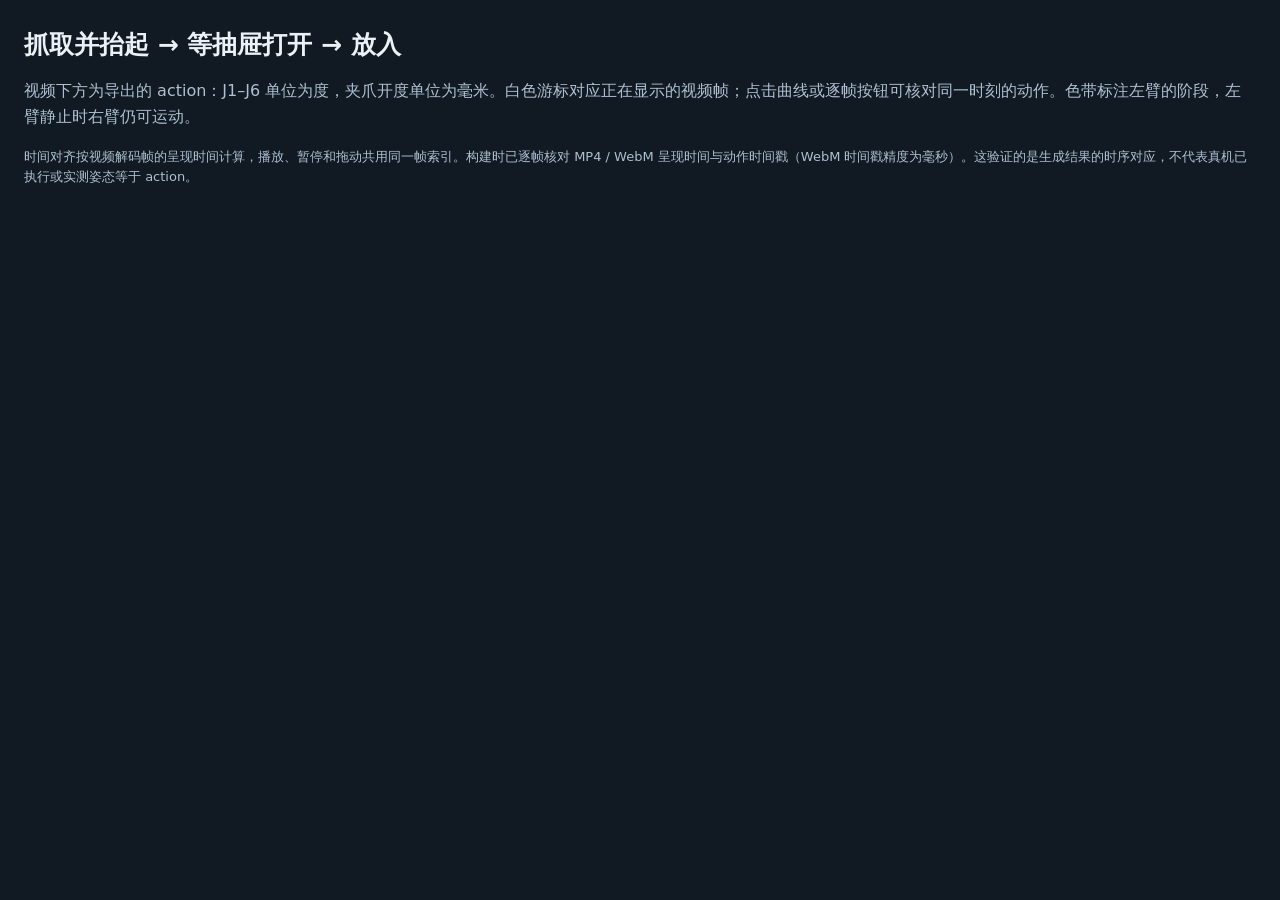
<file: src/real_robot_data_retime/preview/action.html>
<!doctype html>
<html lang="zh-CN">
  <meta charset="utf-8" /><meta
    name="viewport"
    content="width=device-width,initial-scale=1"
  /><title>抽屉任务 · 视频与 Action 逐帧对齐</title>
  <style>
    :root {
      color-scheme: dark;
      --bg: #111923;
      --fg: #eaf1f7;
      --muted: #adc0d0;
      --line: #334352;
      --left: #68d4ed;
      --right: #ffb76b;
    }
    * {
      box-sizing: border-box;
    }
    body {
      font: 16px system-ui;
      background: var(--bg);
      color: var(--fg);
      max-width: 1480px;
      margin: 28px auto;
      padding: 0 24px;
    }
    h1 {
      font-size: 25px;
    }
    h2 {
      font-size: 21px;
    }
    p {
      color: var(--muted);
      line-height: 1.65;
    }
    main {
      display: grid;
      grid-template-columns: 1fr 1fr;
      gap: 32px;
    }
    section {
      min-width: 0;
    }
    video {
      width: 100%;
      border-radius: 10px;
    }
    button,
    a {
      font: inherit;
    }
    button {
      padding: 7px 12px;
      background: #263746;
      border: 1px solid #496073;
      border-radius: 6px;
      color: var(--fg);
      cursor: pointer;
    }
    a {
      color: var(--left);
    }
    .controls {
      display: flex;
      flex-wrap: wrap;
      align-items: center;
      gap: 8px;
      margin: 12px 0;
    }
    .clock {
      font-variant-numeric: tabular-nums;
      line-height: 1.7;
      min-height: 58px;
    }
    .legend {
      display: flex;
      gap: 18px;
      margin: 12px 0;
      font-size: 14px;
    }
    .left {
      color: var(--left);
    }
    .right {
      color: var(--right);
    }
    svg {
      width: 100%;
      display: block;
      touch-action: none;
    }
    .plot {
      cursor: crosshair;
    }
    .row-title {
      font-size: 13px;
    }
    .axes {
      font-size: 11px;
      fill: var(--muted);
    }
    .cursor {
      stroke: #fff;
      stroke-width: 1;
    }
    .values {
      font:
        12px ui-monospace,
        monospace;
      fill: var(--fg);
    }
    .phases {
      font-size: 14px;
      line-height: 1.8;
      margin: 10px 0;
      display: flex;
      flex-wrap: wrap;
      gap: 6px 16px;
    }
    .phase-key {
      border-left: 4px solid;
      padding-left: 7px;
    }
    .zoom-control {
      font-size: 14px;
      display: flex;
      align-items: center;
      gap: 8px;
    }
    .zoom-control input {
      width: auto;
    }
    .alert {
      color: #ff9d9d;
    }
    input {
      width: 100%;
      margin: 12px 0;
    }
    footer {
      font-size: 13px;
      color: var(--muted);
      line-height: 1.6;
    }
    @media (max-width: 900px) {
      main {
        grid-template-columns: 1fr;
      }
      body {
        padding: 0 14px;
      }
    }
  </style>
  <h1>抓取并抬起 → 等抽屉打开 → 放入</h1>
  <p>
    视频下方为导出的 action：J1–J6
    单位为度，夹爪开度单位为毫米。白色游标对应正在显示的视频帧；点击曲线或逐帧按钮可核对同一时刻的动作。色带标注左臂的阶段，左臂静止时右臂仍可运动。
  </p>
  <main id="viewers"></main>
  <footer>
    时间对齐按视频解码帧的呈现时间计算，播放、暂停和拖动共用同一帧索引。构建时已逐帧核对
    MP4 / WebM 呈现时间与动作时间戳（WebM
    时间戳精度为毫秒）。这验证的是生成结果的时序对应，不代表真机已执行或实测姿态等于
    action。
  </footer>
  <script>
    const datasets = __ACTION_DATA__;
    const NS = "http://www.w3.org/2000/svg";
    function element(tag, attrs = {}, text = "") {
      const e = document.createElementNS(NS, tag);
      for (const [k, v] of Object.entries(attrs)) e.setAttribute(k, v);
      e.textContent = text;
      return e;
    }
    function frameAt(pts, time) {
      let lo = 0,
        hi = pts.length;
      while (lo < hi) {
        let mid = (lo + hi) >> 1;
        if (pts[mid] <= time + 1e-6) lo = mid + 1;
        else hi = mid;
      }
      return Math.max(0, lo - 1);
    }
    for (const d of datasets) {
      const section = document.createElement("section");
      section.dataset.name = d.name;
      section.innerHTML = `<h2></h2><p class="description"></p><video controls preload="auto" src="${d.name}/preview.webm"></video><div class="controls"><button data-step="-1">上一帧</button><button data-step="1">下一帧</button><button data-phase>查看高点附近</button><a href="${d.name}/parallel.mp4" download>下载 MP4</a></div><div class="clock" aria-live="off">等待视频帧…</div><input type="range" min="0" max="${d.timestamps.length - 1}" value="0" step="1" aria-label="${d.title}逐帧时间轴"><div class="legend"><span class="left">━ 左臂 action</span><span class="right">━ 右臂 action</span></div><div class="phases" aria-label="左臂阶段"></div><label class="zoom-control"><input data-zoom type="checkbox">放大减速、静止和启动区间</label><div class="charts"></div><p><a href="${d.name}/trajectories.parquet" download>下载逐帧 action / state</a></p>`;
      section.querySelector("h2").textContent = d.title;
      section.querySelector(".description").textContent = d.description;
      document.getElementById("viewers").append(section);
      const video = section.querySelector("video"),
        clock = section.querySelector(".clock"),
        range = section.querySelector("input"),
        charts = section.querySelector(".charts");
      let current = 0,
        requested = null,
        chartRows = [];
      const phaseSpec = d.stages.smooth_stop_required
        ? [
            {
              label: "减速",
              start: d.stages.brake_start_output_frame,
              stop: d.stages.stop_output_frames[0],
              color: "#b799ff",
            },
            {
              label: "静止等待",
              start: d.stages.stop_output_frames[0],
              stop: d.stages.restart_start_output_frame,
              color: "#82cfa7",
            },
            {
              label: "启动",
              start: d.stages.restart_start_output_frame,
              stop: d.stages.restart_end_output_frame,
              color: "#ffc46a",
            },
          ]
        : [];
      for (const phase of phaseSpec) {
        const label = document.createElement("span");
        label.className = "phase-key";
        label.style.borderColor = phase.color;
        label.textContent = `${phase.label} ${d.timestamps[phase.start].toFixed(2)}–${d.timestamps[phase.stop].toFixed(2)} s`;
        section.querySelector(".phases").append(label);
      }
      const zoomControl = section.querySelector("[data-zoom]");
      let zoom = phaseSpec.length > 0;
      zoomControl.checked = zoom;
      zoomControl.disabled = !phaseSpec.length;
      const end = d.timestamps[d.timestamps.length - 1],
        last = d.timestamps.length - 1;
      function paint(index, mediaTime) {
        current = index;
        section.dataset.frame = String(index);
        section.dataset.mediaTime = String(mediaTime);
        section.dataset.actionTime = String(d.timestamps[index]);
        range.value = index;
        const s = d.stages;
        let phase = "连续运动";
        if (s.smooth_stop_required) {
          if (
            index >= s.brake_start_output_frame &&
            index < s.stop_output_frames[0]
          )
            phase = "减速";
          else if (
            index >= s.stop_output_frames[0] &&
            index < s.restart_start_output_frame
          )
            phase = "高点等待";
          else if (
            index >= s.restart_start_output_frame &&
            index <= s.restart_end_output_frame
          )
            phase = "启动";
        }
        clock.textContent = `第 ${index} 帧 / ${last} · ${phase}\n视频帧 PTS ${mediaTime.toFixed(3)} s · action ${d.timestamps[index].toFixed(3)} s · 源帧 L ${d.left[index].toFixed(3)} / R ${d.right[index].toFixed(3)}`;
        clock.style.whiteSpace = "pre-line";
        for (const row of chartRows) {
          let x = row.x(d.timestamps[index]);
          const visible =
            d.timestamps[index] >= row.viewStart &&
            d.timestamps[index] <= row.viewEnd;
          row.cursor.style.visibility = visible ? "visible" : "hidden";
          for (const dot of row.dots)
            dot.style.visibility = visible ? "visible" : "hidden";
          row.cursor.setAttribute("x1", x);
          row.cursor.setAttribute("x2", x);
          row.value.textContent = `L ${d.action[index][row.j].toFixed(2)}  /  R ${d.action[index][row.j + 7].toFixed(2)}`;
          for (let side = 0; side < 2; side++) {
            row.dots[side].setAttribute("cx", x);
            row.dots[side].setAttribute(
              "cy",
              row.y(d.action[index][row.j + side * 7]),
            );
          }
        }
      }
      function seek(index) {
        requested = Math.max(0, Math.min(last, index));
        video.pause();
        video.currentTime =
          d.video_pts[requested] +
          Math.min(0.001, (video.duration - d.video_pts[requested]) / 2);
      }
      function draw() {
        charts.replaceChildren();
        chartRows = [];
        const width = Math.max(280, charts.clientWidth),
          left = 48,
          right = 12,
          top = 26,
          bottom = 23,
          height = 95;
        const viewStart = zoom
          ? Math.max(0, d.timestamps[phaseSpec[0].start] - 1)
          : 0;
        const viewEnd = zoom
          ? Math.min(end, d.timestamps[phaseSpec[2].stop] + 1)
          : end;
        const x = (t) =>
          left +
          ((t - viewStart) / (viewEnd - viewStart)) * (width - left - right);
        const visibleIndices = d.timestamps
          .map((t, i) => i)
          .filter(
            (i) => d.timestamps[i] >= viewStart && d.timestamps[i] <= viewEnd,
          );
        for (let j = 0; j < 7; j++) {
          const values = visibleIndices.flatMap((i) => [
              d.action[i][j],
              d.action[i][j + 7],
            ]),
            min = Math.min(...values),
            max = Math.max(...values),
            pad = Math.max((max - min) * 0.1, 1),
            lo = min - pad,
            hi = max + pad;
          const y = (v) =>
            height - bottom - ((v - lo) / (hi - lo)) * (height - top - bottom);
          const svg = element("svg", {
            viewBox: `0 0 ${width} ${height}`,
            role: "img",
            "aria-label": `${j < 6 ? "关节 J" + (j + 1) + " 角度" : "夹爪开度"}随时间变化`,
            class: "plot",
          });
          svg.append(
            element(
              "text",
              { x: 0, y: 15, fill: "var(--fg)", class: "row-title" },
              j < 6 ? `J${j + 1} (°)` : "夹爪 (mm)",
            ),
          );
          const value = element("text", {
            x: width - right,
            y: 15,
            "text-anchor": "end",
            class: "values",
          });
          svg.append(value);
          for (const phase of phaseSpec) {
            const a = Math.max(viewStart, d.timestamps[phase.start]),
              b = Math.min(viewEnd, d.timestamps[phase.stop]);
            if (b > a) {
              svg.append(
                element("rect", {
                  x: x(a),
                  y: top,
                  width: x(b) - x(a),
                  height: height - top - bottom,
                  fill: phase.color,
                  opacity: 0.16,
                  "data-phase-band": phase.label,
                }),
              );
              for (const t of [a, b])
                svg.append(
                  element("line", {
                    x1: x(t),
                    x2: x(t),
                    y1: top,
                    y2: height - bottom,
                    stroke: phase.color,
                    "stroke-width": 1,
                    "stroke-dasharray": "3 3",
                  }),
                );
            }
          }
          for (let k = 0; k < 3; k++) {
            let v = lo + ((hi - lo) * k) / 2;
            svg.append(
              element("line", {
                x1: left,
                x2: width - right,
                y1: y(v),
                y2: y(v),
                stroke: "var(--line)",
              }),
            );
            svg.append(
              element(
                "text",
                {
                  x: left - 6,
                  y: y(v) + 4,
                  "text-anchor": "end",
                  class: "axes",
                },
                v.toFixed(0),
              ),
            );
          }
          for (let k = 0; k <= 4; k++) {
            let t = viewStart + ((viewEnd - viewStart) * k) / 4;
            svg.append(
              element(
                "text",
                {
                  x: x(t),
                  y: height - 4,
                  "text-anchor": k === 0 ? "start" : k === 4 ? "end" : "middle",
                  class: "axes",
                },
                t.toFixed(1) + (k === 4 ? " s" : ""),
              ),
            );
          }
          for (let side = 0; side < 2; side++) {
            const path = visibleIndices
              .map(
                (i, k) =>
                  `${k ? "L" : "M"}${x(d.timestamps[i]).toFixed(2)},${y(d.action[i][j + side * 7]).toFixed(2)}`,
              )
              .join(" ");
            svg.append(
              element("path", {
                d: path,
                fill: "none",
                stroke: side ? "var(--right)" : "var(--left)",
                "stroke-width": 1.4,
              }),
            );
          }
          const cursor = element("line", {
            y1: top,
            y2: height - bottom,
            class: "cursor",
          });
          svg.append(cursor);
          const dots = [0, 1].map((side) => {
            const dot = element("circle", {
              r: 3,
              fill: side ? "var(--right)" : "var(--left)",
            });
            svg.append(dot);
            return dot;
          });
          svg.addEventListener("pointerdown", (event) => {
            const box = svg.getBoundingClientRect();
            let t = Math.max(
              viewStart,
              Math.min(
                viewEnd,
                ((((event.clientX - box.left) * width) / box.width - left) /
                  (width - left - right)) *
                  (viewEnd - viewStart) +
                  viewStart,
              ),
            );
            seek(Math.round((t / end) * last));
          });
          charts.append(svg);
          chartRows.push({ j, x, y, cursor, value, dots, viewStart, viewEnd });
        }
        if (section.dataset.mediaTime)
          paint(current, Number(section.dataset.mediaTime));
      }
      section
        .querySelectorAll("[data-step]")
        .forEach((button) =>
          button.addEventListener("click", () =>
            seek((requested ?? current) + Number(button.dataset.step)),
          ),
        );
      section
        .querySelector("[data-phase]")
        .addEventListener("click", () =>
          seek(
            d.stages.smooth_stop_required
              ? d.stages.brake_start_output_frame
              : Math.max(0, d.stages.stop_output_frames[0] - 15),
          ),
        );
      zoomControl.addEventListener("change", () => {
        zoom = zoomControl.checked;
        draw();
      });
      range.addEventListener("input", () => seek(Number(range.value)));
      if (!("requestVideoFrameCallback" in video)) {
        clock.classList.add("alert");
        clock.textContent =
          "此浏览器不支持逐帧呈现回调，请使用新版 Chrome / Safari。";
      } else {
        const onFrame = (now, metadata) => {
          const index = frameAt(d.video_pts, metadata.mediaTime);
          paint(index, metadata.mediaTime);
          if (requested === index) requested = null;
          video.requestVideoFrameCallback(onFrame);
        };
        video.requestVideoFrameCallback(onFrame);
      }
      video.addEventListener("error", () => {
        clock.classList.add("alert");
        clock.textContent = "视频加载失败，请保留页面旁的对应视频文件夹。";
      });
      new ResizeObserver(draw).observe(charts);
    }
  </script>
</html>
</file>
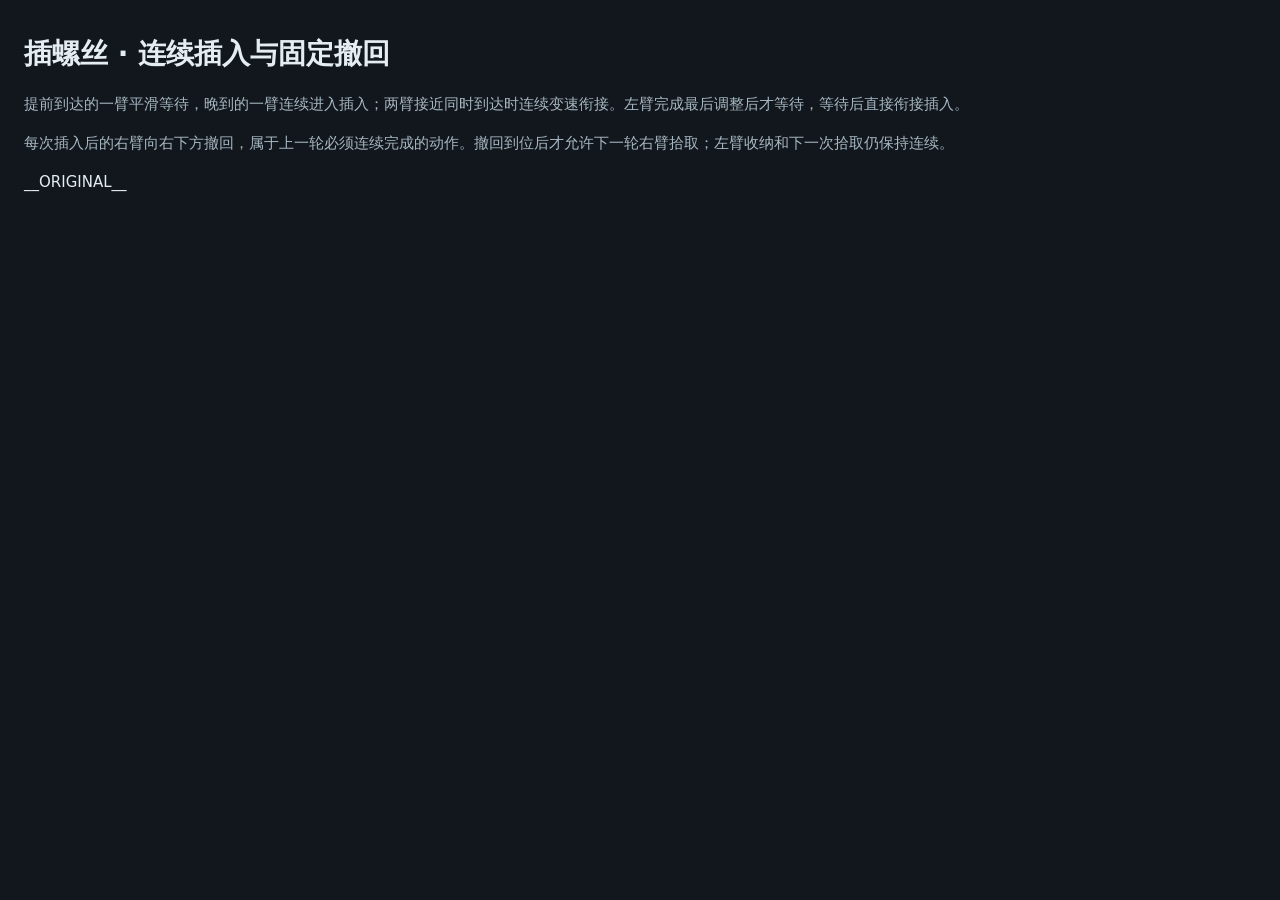
<file: src/real_robot_data_retime/preview/screw.html>
<!doctype html><html lang="zh-CN"><meta charset="utf-8"><meta name="viewport" content="width=device-width,initial-scale=1"><title>插螺丝 · 连续插入与固定撤回样例</title>
<style>
:root{color-scheme:dark;font:15px/1.6 system-ui,sans-serif;background:#11171c;color:#e4edf1}body{max-width:1440px;margin:auto;padding:32px 24px}h1{font-size:28px;margin:0 0 12px}p{color:#a7b7c2}a{color:#8bc6e0}.grid{display:grid;grid-template-columns:repeat(3,minmax(0,1fr));gap:20px}article{background:#1b252c;border:1px solid #34434c;border-radius:12px;padding:16px}h2{font-size:19px;margin:0 0 8px}video{width:100%;background:#070a0c;border-radius:5px}button,select{background:#2a3b46;color:#edf3f6;border:1px solid #52636f;border-radius:5px;padding:7px;margin:4px 3px 4px 0;cursor:pointer}input{width:100%;accent-color:#8bc6e0}.clock{font:13px/1.7 ui-monospace,monospace;background:#11171c;padding:10px;margin:8px 0;border-radius:5px;min-height:48px}.downloads{font-size:13px;display:flex;gap:12px;flex-wrap:wrap}details{margin:16px 0}details video{max-width:640px}.tag{color:#ffce80}.note{max-width:1000px}@media(max-width:1000px){.grid{grid-template-columns:1fr}article{max-width:700px}}
</style>
<h1>插螺丝 · 连续插入与固定撤回</h1>
<p class="note">提前到达的一臂平滑等待，晚到的一臂连续进入插入；两臂接近同时到达时连续变速衔接。左臂完成最后调整后才等待，等待后直接衔接插入。</p>
<p class="note">每次插入后的右臂向右下方撤回，属于上一轮必须连续完成的动作。撤回到位后才允许下一轮右臂拾取；左臂收纳和下一次拾取仍保持连续。</p>
__ORIGINAL__
<div class="grid" id="cases"></div>
<script>
const cases=__CASES__;
const titles=['左臂先行','中间时序','右臂先行'];
for(const [i,c] of cases.entries()){
 const el=document.createElement('article');
 el.innerHTML=`<h2>${titles[i]}</h2><p>u = ${c.position.toFixed(2)} · ${c.seconds.toFixed(1)} 秒 · ${c.frames} 帧</p><p>自动修复已运行${c.review_locations.length ? ` · ${c.review_locations.length} 段疑似遮挡需复核` : " · 未检测到需复核的遮挡"}</p><video controls preload="metadata" src="${c.name}/preview.webm?v=${c.media_version}"></video><div><button class="play">播放 / 暂停</button><button class="previous">上一帧</button><button class="next">下一帧</button><select aria-label="跳转动作阶段"><option value="0">回到开头</option></select></div><input aria-label="逐帧时间轴" type="range" min="0" max="${c.frames-1}" value="0" step="1"><div class="clock"></div><div class="downloads"><a href="${c.name}/parallel.mp4" download>主视角 MP4</a><a href="${c.name}/left_wrist.mp4" download>左腕 MP4</a><a href="${c.name}/right_wrist.mp4" download>右腕 MP4</a><a href="${c.name}/trajectories.parquet" download>运动数据</a><a href="${c.name}/report.json" download>验证记录</a></div>`;
 document.querySelector('#cases').append(el);
 const video=el.querySelector('video'),slider=el.querySelector('input'),select=el.querySelector('select'),clock=el.querySelector('.clock');
 const phaseName=s=>s.kind==='coupled'?`第 ${s.cycle} 次同步插入`:s.kind==='independent'?`第 ${s.cycle} 轮拾取并就位`:'最终收纳';
 function option(label,frame){const opt=document.createElement('option');opt.value=frame;opt.textContent=label;select.append(opt)}
 for(const s of c.stages){
  option(phaseName(s),s.output_start);
  if(s.kind==='coupled'){
   option(`第 ${s.cycle} 次插入后右臂撤回`,s.right_retreat.output_start);
   option(`第 ${s.cycle} 次右臂撤回完成`,s.right_retreat.output_end);
  }
  if(s.kind==='independent'){
   for(const tr of s.transitions){
    const arm=tr.arm==='left'?'左臂':'右臂';
    if(tr.mode==='final_pose_wait'){
     option(`第 ${s.cycle} 轮左臂最终就位等待`,tr.arrival_output_frame);
    }else if(tr.mode==='ready_wait'){
     option(`第 ${s.cycle} 轮${arm}减速`,tr.brake_start_output_frame);
     if(tr.hold_frames>0)option(`第 ${s.cycle} 轮${arm}等待`,tr.arrival_output_frame);
     option(`第 ${s.cycle} 轮${arm}启动`,tr.restart_start_output_frame);
    }else{
     option(`第 ${s.cycle} 轮${arm}连续衔接`,tr.arrival_output_frame);
    }
   }
  }
 }
 for(const item of c.review_locations)option(`需复核：第 ${item.cycle} 轮${item.arm} · ${item.frame} 帧`,item.frame);
 let current=0;
 function armPhase(tr){
  if(tr.mode==='final_pose_wait')return current>=tr.arrival_output_frame?'最终插入位置等待':current>=tr.brake_start_output_frame?'减速就位':'';
  if(tr.mode!=='ready_wait')return current>=tr.arrival_output_frame?'连续衔接':'';
  return current>=tr.brake_start_output_frame&&current<tr.arrival_output_frame?'减速':current>=tr.arrival_output_frame&&current<tr.restart_start_output_frame?'就位等待':current>=tr.restart_start_output_frame&&current<tr.restart_end_output_frame?'启动':'';
 }
 function sourceFrame(x){return Number.isInteger(x)?x:x.toFixed(3)}
 function show(t){
  current=Math.min(c.frames-1,Math.max(0,Math.round(t*c.fps)));slider.value=current;
  const s=c.stages.findLast(s=>current>=s.output_start&&current<=s.output_end);
  const independent=s.kind==='independent'?s:null;
  let phase=independent?independent.transitions.map((tr,side)=>{const p=armPhase(tr);return p?`${side===0?'左臂':'右臂'}${p}`:''}).filter(Boolean).join(' · '):'';
  const retreat=s.mandatory_previous_right_retreat;
  if(retreat&&retreat.previous_cycle>0&&current>=retreat.output_start&&current<retreat.output_end)phase='右臂完成上一轮撤回';
  clock.textContent=`${phaseName(s)}${phase?' · '+phase:''}\n输出 ${current} 帧 (${(current/c.fps).toFixed(2)}s)\n左源 ${sourceFrame(c.left[current])} / 右源 ${sourceFrame(c.right[current])}`;clock.style.whiteSpace='pre-line';
 }
 function seek(n){video.pause();video.currentTime=c.video_pts[Math.max(0,Math.min(c.frames-1,n))]+.000001;show(video.currentTime)}
 el.querySelector('.play').onclick=()=>video.paused?video.play():video.pause();
 el.querySelector('.previous').onclick=()=>seek(current-1);el.querySelector('.next').onclick=()=>seek(current+1);
 slider.oninput=()=>seek(Number(slider.value));select.onchange=()=>seek(Number(select.value));
 video.addEventListener('seeked',()=>show(video.currentTime));video.addEventListener('timeupdate',()=>show(video.currentTime));
 function frame(now,meta){show(meta.mediaTime);video.requestVideoFrameCallback(frame)}video.requestVideoFrameCallback(frame);show(0);
}
</script></html>
</file>
